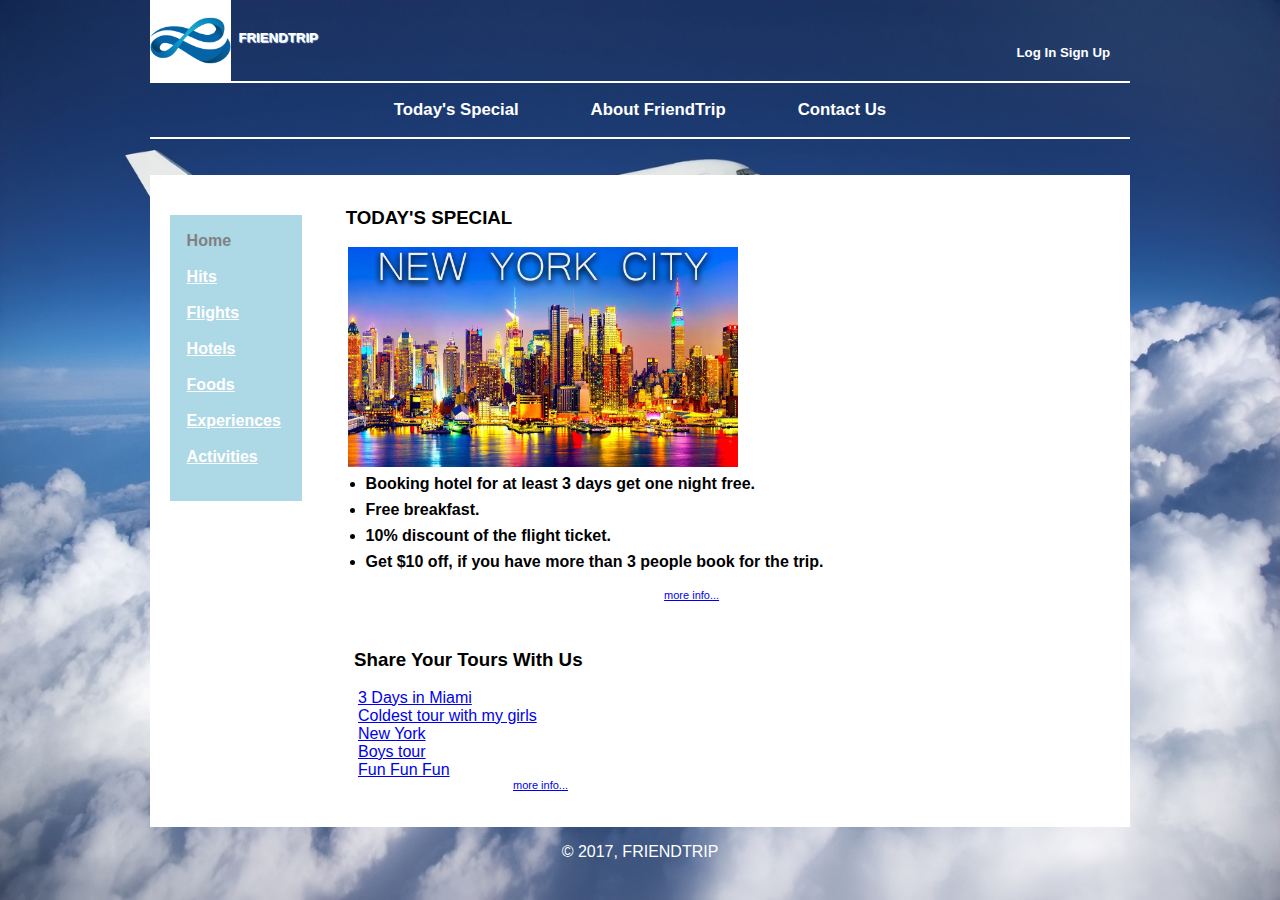
<file: index.html>
<!DOCTYPE html>
<html lang="en">

<head>
	<meta charset="utf-8">
	<title>FriendTrip</title>
	<link rel="shortcut icon" href="images/favicon.png">
	<link rel="stylesheet" href="styles/mystyles.css">
	</head>

<body class="content">
        <header>
		<h5><a href="index.html"><img src="images/symb.ico" 
		                              alt="symbol of the company" 
									  height="81"><br><br>
		&nbsp;&nbsp;<span class="shadow">FRIENDTRIP</span><br></a>
		
		<span class="part1">
			<a href="#">Log In</a>
			<a href="#">Sign Up</a>
		    </span></h5><br><br>
		
		<nav id="nav_menu">
		<ul>
		   <li><a href="todays.html">Today's Special</a></li>
		   <li><a href="about.html">About FriendTrip</a></li>
		   <li><a href="contact.html">Contact Us</a></li>
           </ul></nav>
		   </header><br><br>
	
	<main>
          <aside>   
		    <p><a class="current" href="index.html">Home</a><p><br>
		    <p><a href="hits.html">Hits</a></p><br>
		    <p><a href="#">Flights</a></p><br> 
			<p><a href="#">Hotels</a></p><br>
			<p><a href="#">Foods</a></p><br>
			<p><a href="experiences.html">Experiences</a></p><br>
			<p><a href="#">Activities</a></p><br>			
		    </aside>
	
		 <section>
		 <h3>TODAY'S SPECIAL</h3><br>
		 <figure>
		    <a href="todays.html" class="rollover"></a>
		    </figure>
		 
		 <ul>
		     <li>Booking hotel for at least 3 days get one night free.</li>
			 <li>Free breakfast.</li>
			 <li>10% discount of the flight ticket.</li>
			 <li>Get $10 off, if you have more than 3 people book for the trip.</li>
		     </ul><br>
		     <p><a href="#">more info...</a></p>
			 </section>
		
		 <article class="part4">
         <h3>Share Your Tours With Us</h3><br>
            <a href="#">3 Days in Miami</a><br>
		    <a href="#">Coldest tour with my girls</a><br>
		    <a href="#">New York</a><br>
		    <a href="#">Boys tour</a><br>
		    <a href="#">Fun Fun Fun</a><br>
            <p><a href="#">more info...</a></p><br><br>
		    </article>
		    </main>  
			
		<footer>	
		<p>&copy; 2017, FRIENDTRIP</p>
        </footer>
</body>
</html>
</file>
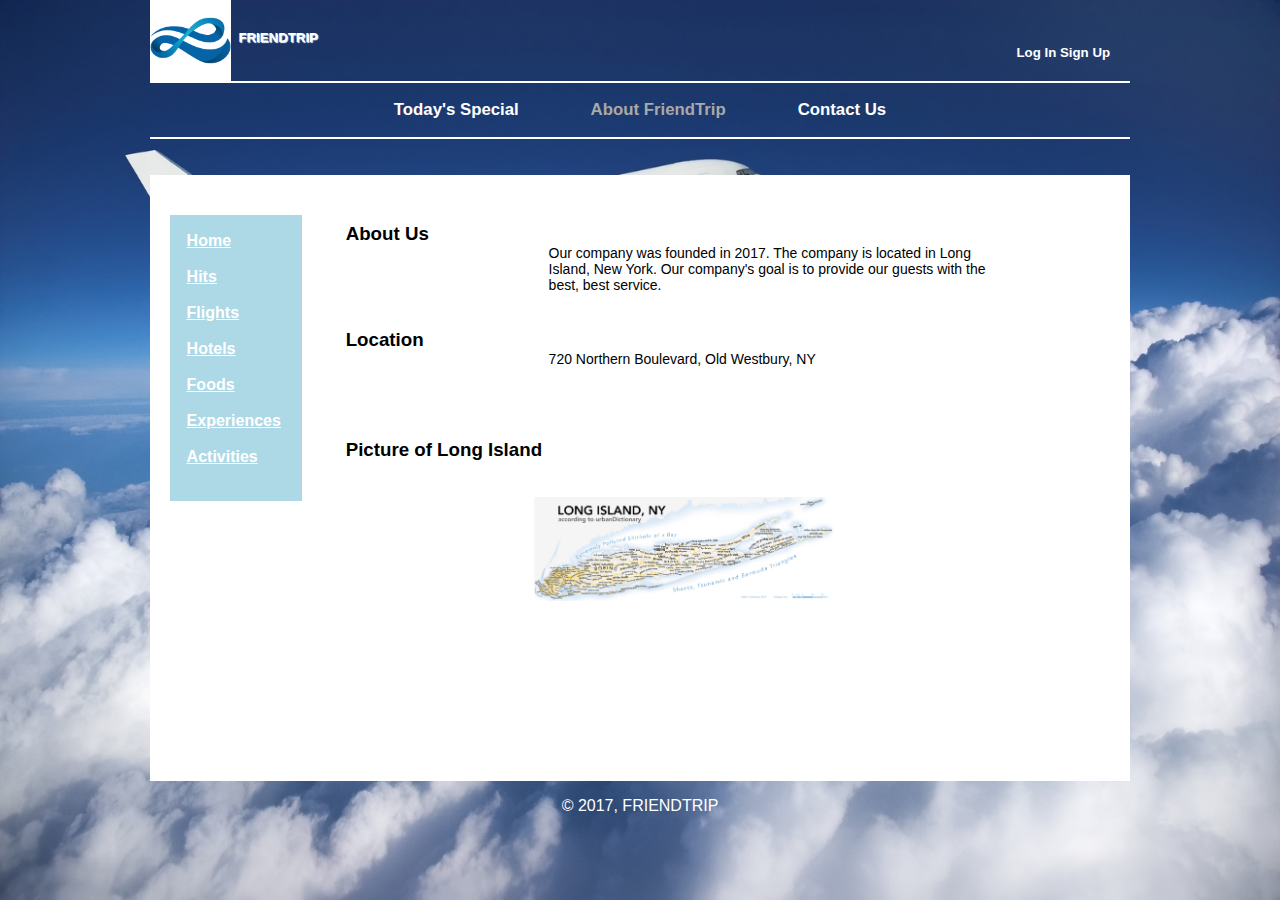
<file: about.html>
<!DOCTYPE html>
<html lang="en">

<head>
	<meta charset="utf-8">
	<title>About FriendTrip</title>
	<link rel="shortcut icon" href="images/favicon.png">
	<link rel="stylesheet" href="styles/mystyles.css">
	</head>

<body class="content">
        <header>
		<h5><a href="index.html"><img src="images/symb.ico" 
		                              alt="symbol of the company" 
									  height="81"><br><br>
		&nbsp;&nbsp;<span class="shadow">FRIENDTRIP</span><br></a>
		
		<span class="part1">
			<a href="#">Log In</a>
			<a href="#">Sign Up</a>
		    </span></h5><br><br>
		
		<nav id="nav_menu">
		<ul>
		   <li><a href="todays.html">Today's Special</a></li>
		   <li><a class="tdsp" href="about.html">About FriendTrip</a></li>
		   <li><a href="contact.html">Contact Us</a></li>
           </ul></nav>
		   </header><br><br>
	
	<main>

          <aside>   
		    <p><a href="index.html">Home</a><p><br>
		    <p><a href="#">Hits</a></p><br> 
		    <p><a href="#">Flights</a></p><br> 
			<p><a href="#">Hotels</a></p><br>
			<p><a href="#">Foods</a></p><br>
			<p><a href="#">Experiences</a></p><br>
			<p><a href="#">Activities</a></p><br>			
		    </aside>
          
		  <section>
            <article>
			  <h3>About Us</h3>
			  <p class="info">Our company was founded in 2017. The company is 
			   located in Long Island, New York.
               Our company's goal is to provide our guests with
			   the best, best service.</p><br><br>
			  <h3>Location</h3>
			  <p class="info">720 Northern Boulevard, Old Westbury, NY</p><br><br><br><br>
              <h3>Picture of Long Island</h3><br><br> 
                <img src="images/longisland.jpg"	alt="picture of longisland" title="long island" width="300">	  
                </article><br><br><br><br><br><br><br><br>		
		        </section>
		 </main>  
		<footer>	
		<p>&copy; 2017, FRIENDTRIP</p>
        </footer>
</body>
</html>
</file>
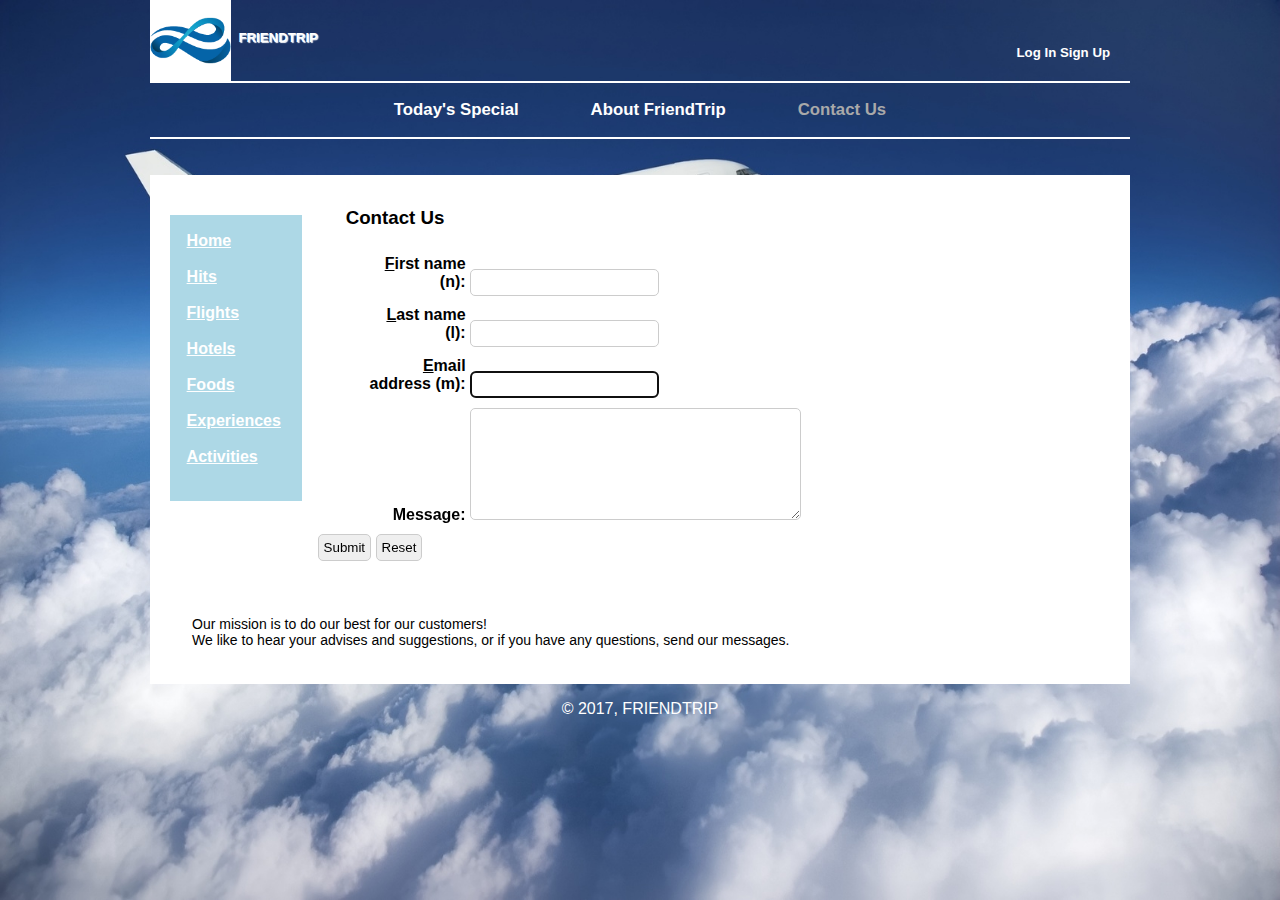
<file: contact.html>
<!DOCTYPE html>
<html lang="en">

<head>
	<meta charset="utf-8">
	<title>Contact Us</title>
	<link rel="shortcut icon" href="images/favicon.png">
	<link rel="stylesheet" href="styles/mystyles.css">
	</head>

<body class="content">
        <header>
		<h5><a href="index.html"><img src="images/symb.ico" 
		                              alt="symbol of the company" 
									  height="81"><br><br>
		&nbsp;&nbsp;<span class="shadow">FRIENDTRIP</span><br></a>
		
		<span class="part1">
			<a href="#">Log In</a>
			<a href="#">Sign Up</a>
		    </span></h5><br><br>
		
		<nav id="nav_menu">
		<ul>
		   <li><a href="todays.html">Today's Special</a></li>
		   <li><a href="about.html">About FriendTrip</a></li>
		   <li><a class="tdsp" href="contact.html">Contact Us</a></li>
           </ul></nav>
		   </header><br><br>
	
	<main>
          <aside>   
		    <p><a href="index.html">Home</a><p><br>
		    <p><a href="hits.html">Hits</a></p><br> 
		    <p><a href="#">Flights</a></p><br> 
			<p><a href="#">Hotels</a></p><br>
			<p><a href="#">Foods</a></p><br>
			<p><a href="experiences.html">Experiences</a></p><br>
			<p><a href="#">Activities</a></p><br>			
		    </aside>
	
		 <section class="contact">
		 	<h3>Contact Us</h3><br>
		 	<form>
		 		<ul>
			 		<li>
	          <label for="fristname"><u>F</u>irst name (n):</label>
		      <input type="text" name="fristname" id="fristname" accesskey="F" required>
						</li>
			 		<li>
	          <label for="lastname"><u>L</u>ast name (l):</label>
		      <input type="text" name="lastname" id="lastname" accesskey="L" required>
						</li>
			 		<li>
              <label for="email"><u>E</u>mail address (m):</label>
		      <input type="email" name="email" id="email" accesskey="E" required autofocus>
						</li>
			 		<li>
					    <label>Message:</label>
						<textarea name="massage" maxlength=2000></textarea>
						</li>
                        </ul>
		 		 	      <input type="submit" name="Submit" id="button" value="Submit">		
 	                      <input type="reset" name="Reset" id="reset" value="Reset">
		                	</form>
					        </section>
		  
		 <article>
		    <p class="part2">Our mission is to do our best for our customers!<br>
			   We like to hear your advises and suggestions, or if you have any questions, send our messages.</p><br><br>
		 </article>
		 
		   

		 </main>  
		<footer>	
		<p>&copy; 2017, FRIENDTRIP</p>
        </footer>
</body>
</html>
</file>
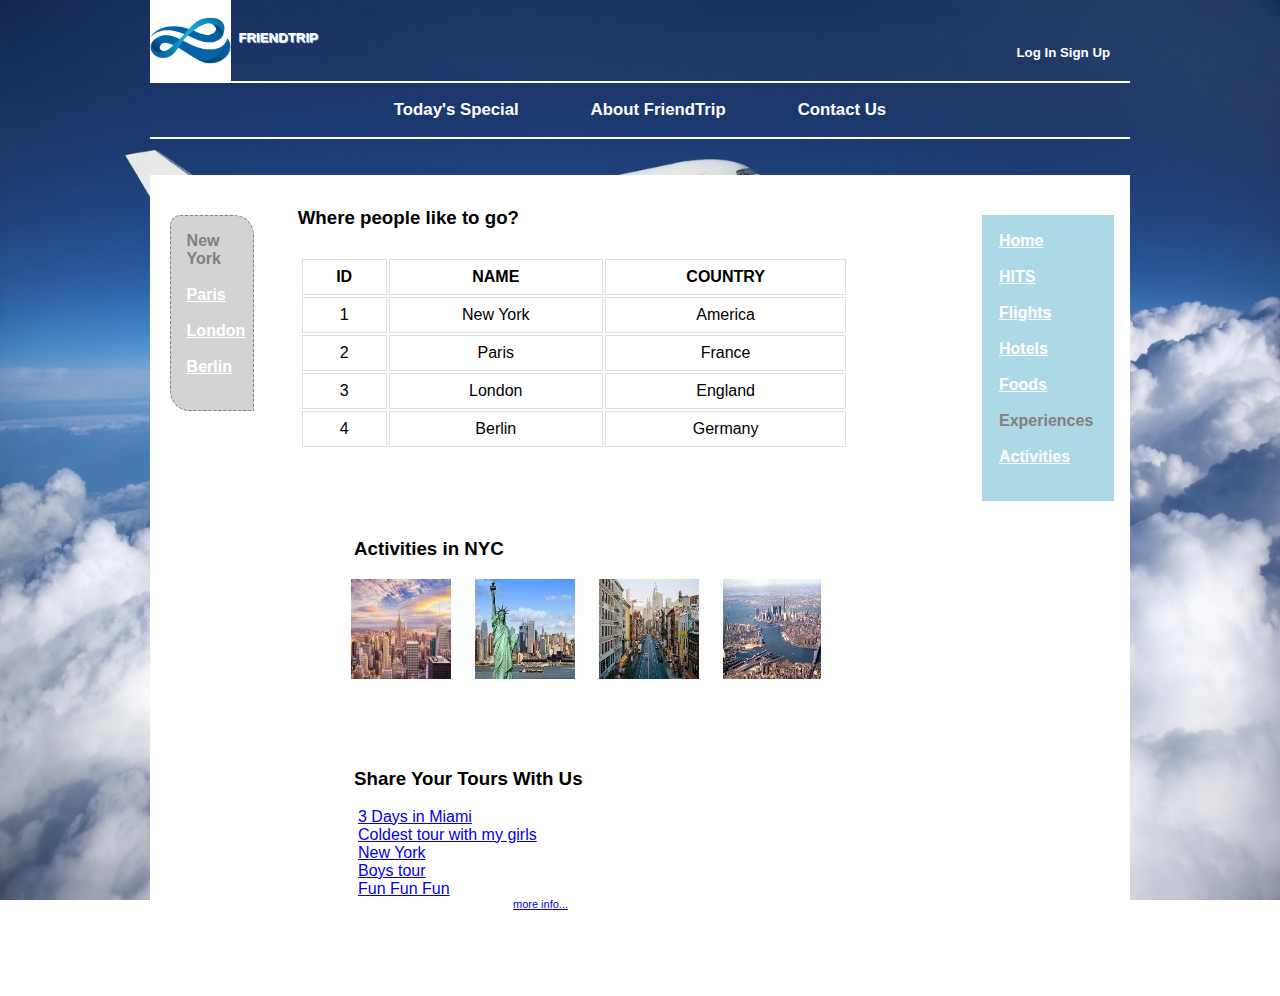
<file: experiences.html>
<!DOCTYPE html>
<html lang="en">

<head>
	<meta charset="utf-8">
	<title>Experiences</title>
	<link rel="shortcut icon" href="images/favicon.png">
	<link rel="stylesheet" href="styles/mystyles.css">
	</head>

<body class="content">
        <header>
		<h5><a href="index.html"><img src="images/symb.ico" 
		                              alt="symbol of the company" 
									  height="81"><br><br>
		&nbsp;&nbsp;<span class="shadow">FRIENDTRIP</span><br></a>
		
		<span class="part1">
			<a href="#">Log In</a>
			<a href="#">Sign Up</a>
		    </span></h5><br><br>
		
		<nav id="nav_menu">
		<ul>
		   <li><a href="todays.html">Today's Special</a></li>
		   <li><a href="about.html">About FriendTrip</a></li>
		   <li><a href="contact.html">Contact Us</a></li>
           </ul></nav>
		   </header><br><br>
	
	<main>
			<aside id="sidebarA">		    
			    <p><a class="current" href="#">New York</a><p><br>
			    <p><a href="#">Paris</a></p><br> 
				<p><a href="#">London</a></p><br>
				<p><a href="#">Berlin</a></p><br></aside>
				
			     <section class="part5">
	              <h3>Where people like to go?</h3><br>
		                <table>
                            <thead>
                             <tr><th>ID</th>
                                 <th>NAME</th>
                                 <th>COUNTRY</th></tr>
								 </thead>
                            <tbody>
                             <tr><td>1</td>
                                 <td>New York</td>
                                 <td>America</td></tr>
                             <tr><td>2</td>
                                 <td>Paris</td>
                                 <td>France</td></tr>
                             <tr><td>3</td>
                                 <td>London</td>
                                 <td>England</td></tr>
                             <tr><td>4</td>
                                 <td>Berlin</td>
                                 <td>Germany</td></tr>
                                 </tbody>
                                 </table>
								 </section>
									
     	    <aside id="sidebarB">
		    <p><a href="index.html">Home</a><p><br>		    
		    <p><a href="hits.html">HITS</a><p><br>
		    <p><a href="#">Flights</a></p><br> 
			<p><a href="#">Hotels</a></p><br>
			<p><a href="#">Foods</a></p><br>
			<p><a class="current" href="experiences.html">Experiences</a></p><br>
			<p><a href="#">Activities</a></p><br>			
		    </aside><br><br><br><br><br><br><br><br><br><br><br><br><br><br><br><br><br><br>

			
		 <section class="part3">
		        <h3>Activities in NYC</h3><br>
		          <img src="images/map.jpg" width="471" height="102" usemap="#image-maps" alt="map" />
	    	      <map name="image-maps">
			      <area  alt="map" title="new york" href="index.html" shape="rect" coords="0,2,99,102" target="_self" />
			      <area  alt="map" title="new york" href="about.html" shape="rect" coords="127,4,225,101" target="_self" />
			      <area  alt="map" title="new york" href="contact.html" shape="rect" coords="249,5,348,101" target="_self" />
			      <area  alt="map" title="new york" href="hits.html" shape="rect" coords="375,3,471,101" target="_self" />
                  </map><br><br><br>
				  </section>
		
		 <article class="part4">
         <h3>Share Your Tours With Us</h3><br>
            <a href="#">3 Days in Miami</a><br>
		    <a href="#">Coldest tour with my girls</a><br>
		    <a href="#">New York</a><br>
		    <a href="#">Boys tour</a><br>
		    <a href="#">Fun Fun Fun</a><br>
            <p><a href="#">more info...</a></p><br><br>
		    </article>		
			 
                  </main>  
			 
		<footer>	
		<p>&copy; 2017, FRIENDTRIP</p>
        </footer>
</body>
</html>
</file>
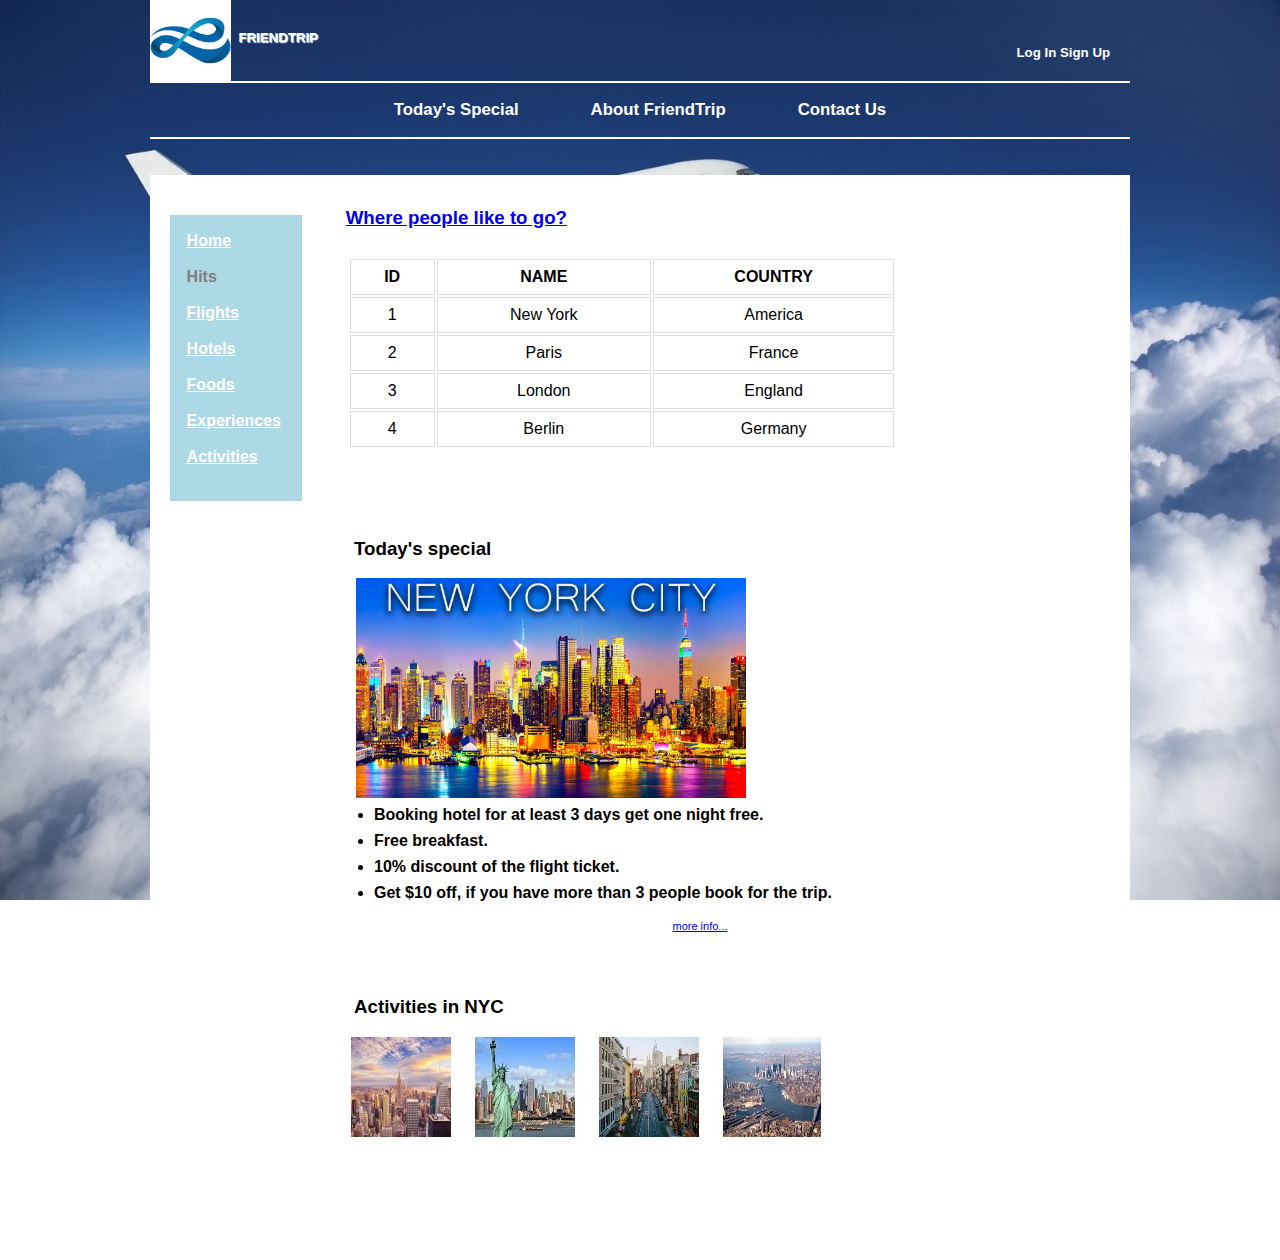
<file: hits.html>
<!DOCTYPE html>
<html lang="en">

<head>
	<meta charset="utf-8">
	<title>Experiences</title>
	<link rel="shortcut icon" href="images/favicon.png">
	<link rel="stylesheet" href="styles/mystyles.css">
	</head>

<body class="content">
        <header>
		<h5><a href="index.html"><img src="images/symb.ico" 
		                              alt="symbol of the company" 
									  height="81"><br><br>
		&nbsp;&nbsp;<span class="shadow">FRIENDTRIP</span><br></a>
		
		<span class="part1">
			<a href="#">Log In</a>
			<a href="#">Sign Up</a>
		    </span></h5><br><br>
		
		<nav id="nav_menu">
		<ul>
		   <li><a href="todays.html">Today's Special</a></li>
		   <li><a href="about.html">About FriendTrip</a></li>
		   <li><a href="contact.html">Contact Us</a></li>
           </ul></nav>
		   </header><br><br>
	
	<main>
          <aside>   
		    <p><a href="index.html">Home</a><p><br>
		    <p><a class="current" href="hits.html">Hits</a></p><br>
		    <p><a href="#">Flights</a></p><br> 
			<p><a href="#">Hotels</a></p><br>
			<p><a href="#">Foods</a></p><br>
			<p><a href="experiences.html">Experiences</a></p><br>
			<p><a href="#">Activities</a></p><br>			
		    </aside>
           
		 <section>
	        	 <h3><a href="experiences.html">Where people like to go?</a></h3><br>
		               <table>
                            <thead>
                             <tr><th>ID</th>
                                 <th>NAME</th>
                                 <th>COUNTRY</th></tr>
								 </thead>
                            <tbody>
                             <tr><td>1</td>
                                 <td>New York</td>
                                 <td>America</td></tr>
                             <tr><td>2</td>
                                 <td>Paris</td>
                                 <td>France</td></tr>
                             <tr><td>3</td>
                                 <td>London</td>
                                 <td>England</td></tr>
                             <tr><td>4</td>
                                 <td>Berlin</td>
                                 <td>Germany</td></tr>
                                 </tbody>
                                 </table>
                                 </section>
		 <section class="part3">				 
		 <h3>Today's special</h3><br>
		 <figure>
		    <a href="todays.html" class="rollover"></a>
		    </figure>
		 
		 <ul>
		     <li>Booking hotel for at least 3 days get one night free.</li>
			 <li>Free breakfast.</li>
			 <li>10% discount of the flight ticket.</li>
			 <li>Get $10 off, if you have more than 3 people book for the trip.</li>
		     </ul><br>
		     <p><a href="#">more info...</a></p>
		     </section>
			
		 <section class="part3">
		        <h3>Activities in NYC</h3><br>
		          <img src="images/map.jpg" width="471" height="102" usemap="#image-maps" alt="map" />
	    	      <map name="image-maps">
			      <area  alt="map" href="index.html" shape="rect" coords="0,2,99,102" target="_self" />
			      <area  alt="map" href="about.html" shape="rect" coords="127,4,225,101" target="_self" />
			      <area  alt="map" href="contact.html" shape="rect" coords="249,5,348,101" target="_self" />
			      <area  alt="map" href="hits.html" shape="rect" coords="375,3,471,101" target="_self" />
                  </map><br><br><br>
				  </section>			 
                  </main>  
			 
		<footer>	
		<p>&copy; 2017, FRIENDTRIP</p>
        </footer>
</body>
</html>
</file>
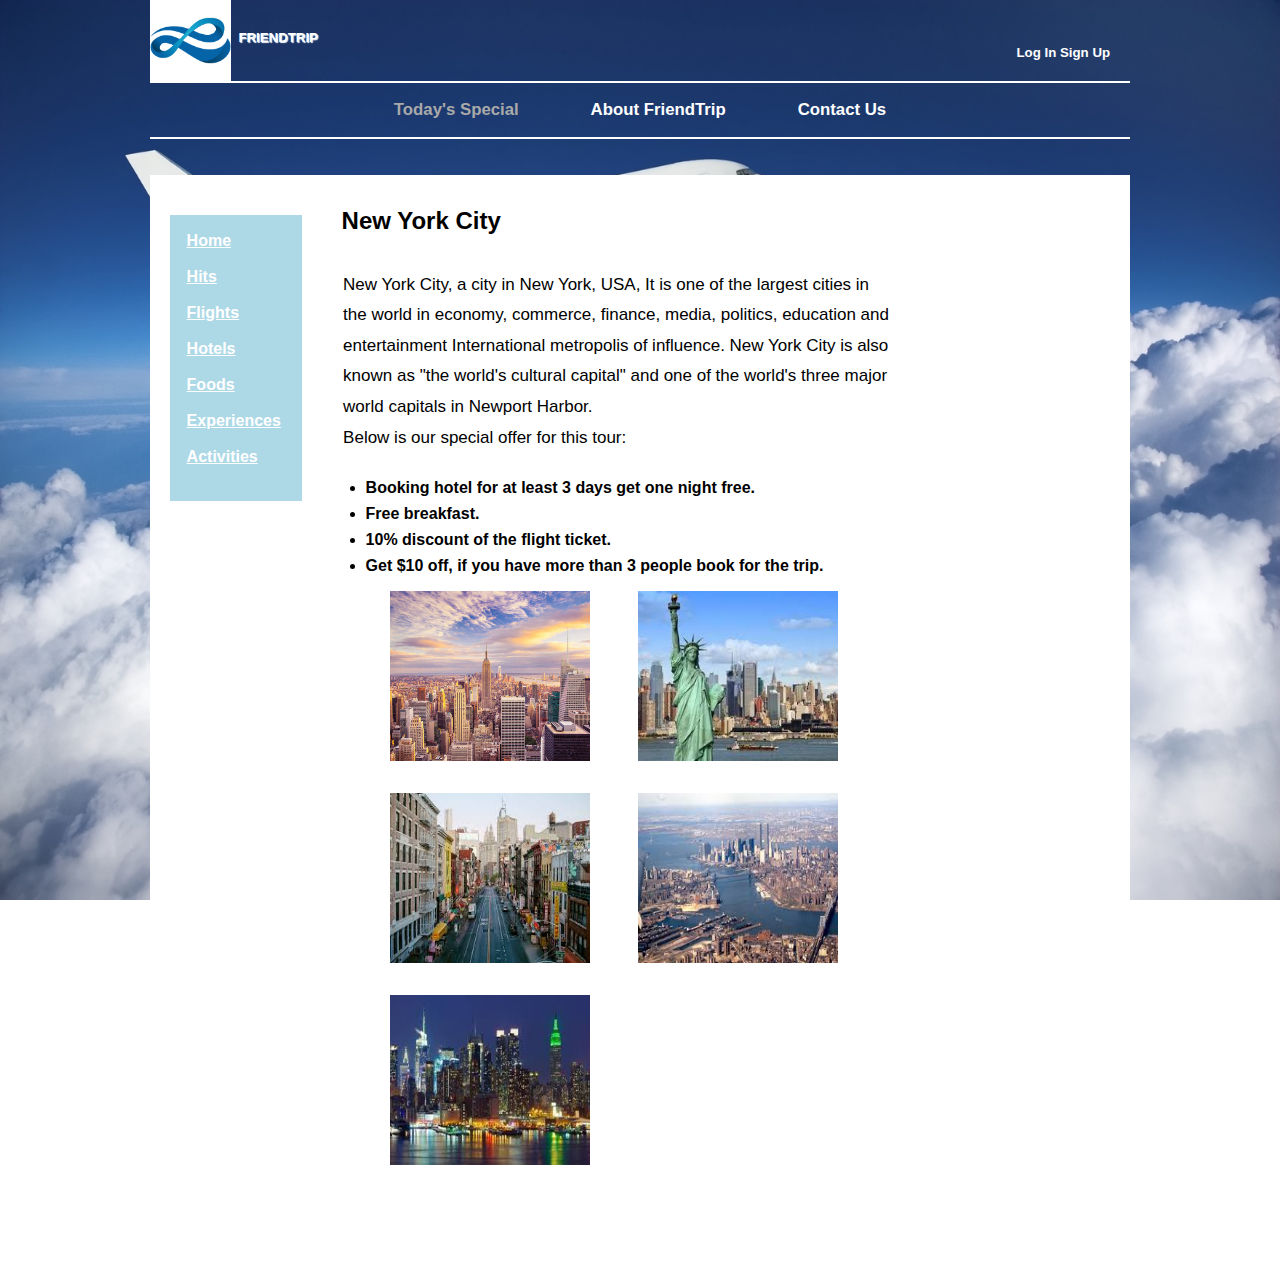
<file: todays.html>
<!DOCTYPE html>
<html lang="en">

<head>
	<meta charset="utf-8">
	<title>Today's Special</title>
	<link rel="shortcut icon" href="images/favicon.png">
	<link rel="stylesheet" href="styles/mystyles.css">
	</head>

<body class="content">
        <header>
		<h5><a href="index.html"><img src="images/symb.ico" 
		                              alt="symbol of the company" 
									  height="81"><br><br>
		&nbsp;&nbsp;<span class="shadow">FRIENDTRIP</span><br></a>
		
		<span class="part1">
			<a href="#">Log In</a>
			<a href="#">Sign Up</a>
		    </span></h5><br><br>
		
		<nav id="nav_menu">
		<ul>
		   <li><a class="tdsp" href="todays.html">Today's Special</a></li>
		   <li><a href="about.html">About FriendTrip</a></li>
		   <li><a href="contact.html">Contact Us</a></li>
           </ul></nav>
		   </header><br><br>
	
	<main>
          <aside>   
		    <p><a href="index.html">Home</a><p><br>
		    <p><a href="hits.html">Hits</a></p><br>
		    <p><a href="#">Flights</a></p><br> 
			<p><a href="#">Hotels</a></p><br>
			<p><a href="#">Foods</a></p><br>
			<p><a href="#">Experiences</a></p><br>
			<p><a href="#">Activities</a></p><br>			
		    </aside> 
           
            <section class="in">
			<h2>New York City</h2>
			  <h5>Intro</h5>
			<p>New York City, a city in New York, USA, It is one of the 
			   largest cities in the world in economy, commerce, finance,
			   media, politics, education and entertainment International
			   metropolis of influence.
			   New York City is also known as "the world's cultural capital"
			   and one of the world's three major world capitals in Newport
			   Harbor. <br>Below is our special offer for this tour:</p><br>
		   <ul>
		     <li>Booking hotel for at least 3 days get one night free.</li>
			 <li>Free breakfast.</li>
			 <li>10% discount of the flight ticket.</li>
			 <li>Get $10 off, if you have more than 3 people book for the trip.</li>
		     </ul>
			<ul class="imgs">
				<li><img src="images/1.jpg" alt="new york" title="new york"></li>
				<li><img src="images/2.jpg" alt="new york" title="new york"></li>
				<li><img src="images/3.jpg" alt="new york" title="new york"></li>
				<li><img src="images/4.jpg" alt="new york" title="new york"></li>
				<li><img src="images/5.jpg" alt="new york" title="new york"></li> 
			    </ul>
                </section>			
		   
		 </main>  
		<footer>	
		<p>&copy; 2017, FRIENDTRIP</p>
        </footer>
</body>
</html>
</file>
<file: styles/mystyles.css>
/* the styles for the index page */
* {
	margin: 0;
	padding: 0;
}
html {
	background-image:url(../images/Flights.jpg);
	background-size: 100% 100%;
	background-repeat:no-repeat;
	background-position:center top;
	background-attachment:fixed;
}
/* body */
body {
	font-family: Arial, Helvetica, sans-serif;
    font-size: 100%;
    width: 980px;
    margin: 0 auto;
}

/* header */
header img {
	        float:left;
            background-color:white;			
}
header a {
	      color: white;
		  text-decoration:none;
}
header a:hover{
	color: #000;
}

/* menu */
#nav_menu ul {
	          list-style-type:none;
			  padding:1em 0;
			  text-align:center;
			  border-top:2px solid white;
              border-bottom:2px solid white;
			  color:white;
			  font-size:105%;
	          font-family:Arial;			  
}
#nav_menu ul li {
	             display:inline;
				 padding:0 2em;
}
#nav_menu ul li a {

				   font-weight:bold;
				   color:white;
				   background-position:right bottom;
}
#nav_menu ul li a:hover{
	color: #000;
}
#nav_menu ul li a:active {
	            color:lightgrey;
}
#nav_menu ul li a.tdsp {
	                    color:darkgrey;
}
.shadow {
	     text-shadow:1px 1px 1px white;
}
h2{
   padding-left:1em;
}
h3 {
	padding-left:1.5em;
}
h4 {
	padding-left:2em;
}
h5 {
    color:white;
}
.part1{
	   float: right;
	   margin-right:1.5em;
}	

/* section */
main{
	background-color: #fff;
}
section {
	     background-color:white;
	     color: black;             		 
		 padding-top:2em;
		 padding-bottom:2em;
		 
}
section p, section img, section ul, section li{margin-left:1.5em;}

section ul, section li {
	                    margin-top:.5em;
						font-weight:bold;
}
section p {
	       font-size:11px;
		   padding-left:30em;
} 

/* article */
article {
	     background-color:white;
		 padding-top:1em;
}
article.border{
		       border-top:2px solid black;
		       clear: both;
}
article a {
		   padding-left:2em;
}	       
article p {
	       font-size:11px;
		   padding-left:15em;
}
.part2 {
	    font-size:14px;
		padding-top:.5em;
		padding-left:3em;
}

/* aside */
aside {
	   float:right;
	   margin-top:2.5em;
	   margin-right:1em;
	   font-weight:bold; 
	   border:1px solid lightblue;
	   background-color:lightblue;
	   padding: 1rem;
}
aside a {
	     color:white;
}
aside a:active {
	            color:lightgrey;
}
a.current {
	       text-decoration:none;
	       color:grey;
}

/* footer */
footer {
	clear: both;

}
footer p {
	text-align: center;
	color: white;
	padding: 1em 0;
}

/* about page*/
.info {
       font-size:14px;
}
article img {
             padding-left:12em;
}		
	 
/* today page */
.in p{
	 padding: 20px 0 0;
	 width: 80%;
     font-size: 17px;
     line-height: 1.8;
}
.imgs {
	overflow: hidden;
}
.imgs li{
	list-style: none;
	float: left;
	margin-bottom: 20px;
}
.imgs li img{
	width: 200px;
	height: 170px;
}

/* term 2 */
.rollover{
	      display:block;
	      width:390px;
	      height:220px;
	      background-image:url("../images/newyorkcity.jpg");
	      background-size: 100% 100%;
	      margin-left: 30px;
}
.rollover:hover{	
	            background-image:url("../images/1.jpg");
}
table{
      width:80%;
      margin:10px 30px 25px;
}
table td,table th{
	      	      border:1px solid #ddd;
	      	      text-align:center;
	      	      padding:8px;
}
.content main{
	      	  width:100%;
	      	  background:#fff;
	      	  overflow:hidden;
}
.content aside{
	      	   float:left;
 	      	   margin-left:2%;
	      	   width:10%;
}
.content section{
	      	     float:left;
	      	     width:70%;
	      	     float:left;
}
.content article{
	      	     clear:both;
}
section.part3 {
	           padding-left:11em;
}
article.part4 {
	           padding-left:11em;
}
/* term 3 */
.contact form label{
                   display: inline-block;
                   width: 100px;
                   text-align: right;
}
input,textarea, button{
	                   padding: 5px;
                       border:1px solid #ccc;
                       border-radius: 5px;
}
form li{
	    margin-bottom: 10px;
}
form ul li {
		    list-style: none;        
}
form .button{
	         margin-left: 150px;
             margin-top: 20px;
             padding: 5px 10px;
}
form textarea{
	          min-height:100px;
	          width:50%;

}

.part5 {
	    width: 45%;
        float: left;
}
#sidebarA { 
           width:50px;
	       float: left;
	       margin-left:2%;
		   background-color:lightgrey;
		   border:1px dashed grey;
		   border-radius:10px 20px 0 20px;		   
} 

#sidebarB {
	       float:right;
	       margin-left:2%;
}
</file>
